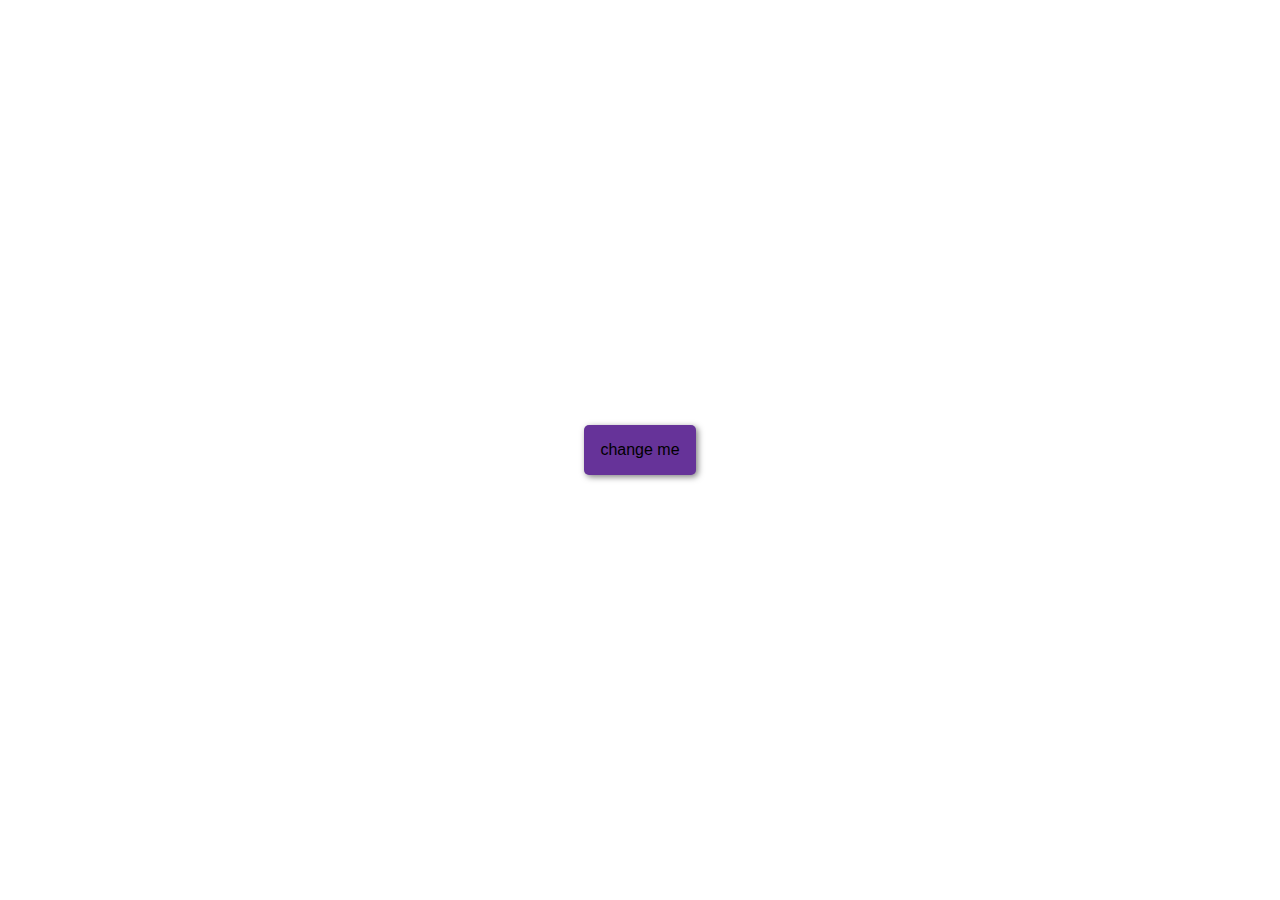
<file: BACKGROUND-CHANGER/index.html>
<!DOCTYPE html>
<html lang="en">
<head>
  <meta charset="UTF-8">
  <meta http-equiv="X-UA-Compatible" content="IE=edge">
  <meta name="viewport" content="width=device-width, initial-scale=1.0">
  <title>BACKGROUND CHANGER</title>
  <link rel="stylesheet" href="app.css">
</head>
<body>
  <button id="btn">
    change me
  </button>
<script src="app.js"></script>
</body>
</html>
</file>
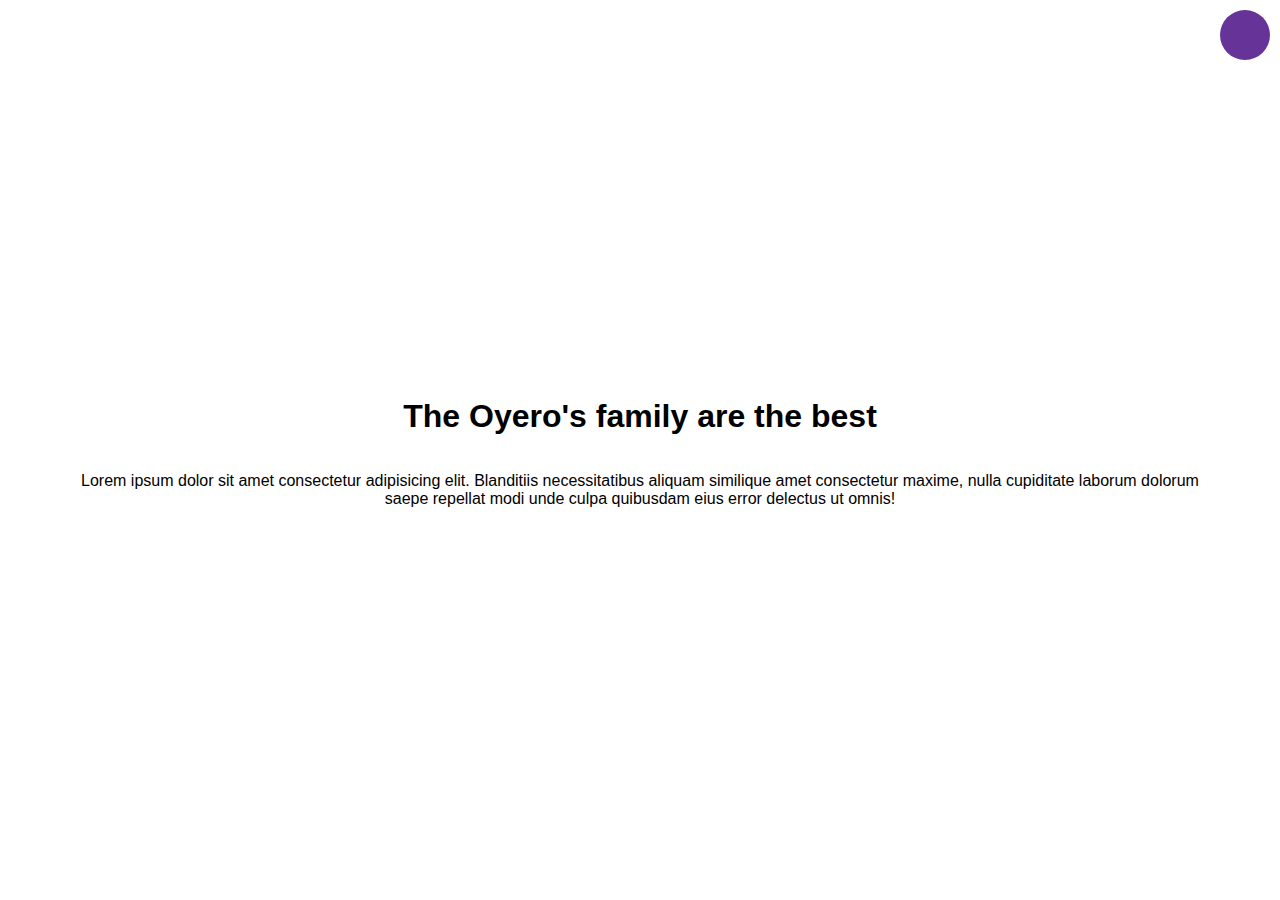
<file: MODE TOGGGLE/index.html>
<!DOCTYPE html>
<html lang="en">
<head>
  <meta charset="UTF-8">
  <meta http-equiv="X-UA-Compatible" content="IE=edge">
  <meta name="viewport" content="width=device-width, initial-scale=1.0">
  <title>DARK MODE TOGGLE</title>
  <link rel="stylesheet" href="app.css">
</head>
<body>
  <div class="toggle-container">
    <input type="checkbox" id="toggle" name="toggle"><label for="toggle"></label>
  </div>
    <h1>The Oyero's family are the best</h1>
    <p>Lorem ipsum dolor sit amet consectetur adipisicing elit. 
      Blanditiis necessitatibus aliquam similique amet consectetur maxime, 
      nulla cupiditate laborum dolorum saepe repellat modi unde culpa 
      quibusdam eius error delectus ut omnis!</p>
<script src="app.js"></script>
</body>
</html>
</file>
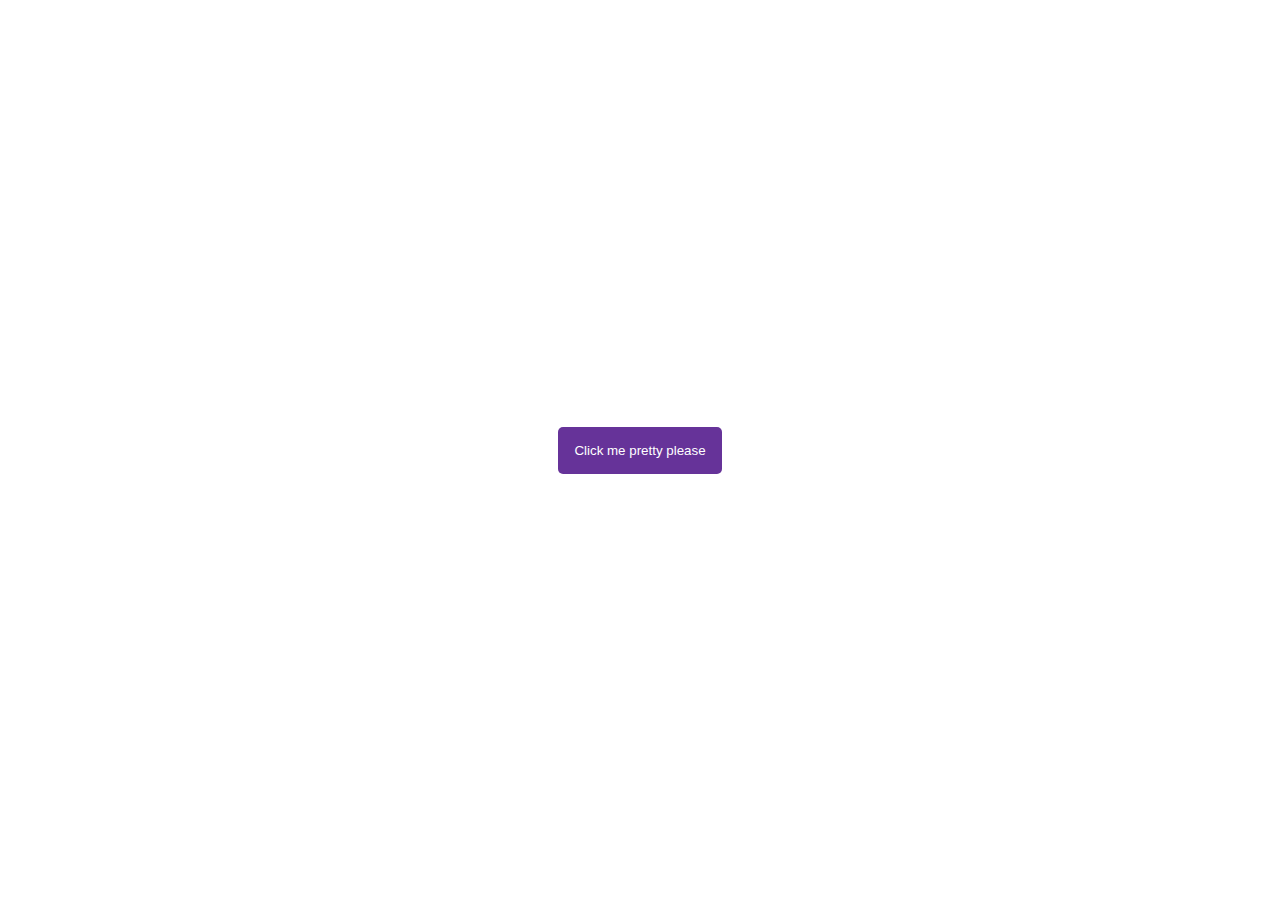
<file: TOAST-NOTIFICATION/index.html>
<!DOCTYPE html>
<html lang="en">
<head>
  <meta charset="UTF-8">
  <meta http-equiv="X-UA-Compatible" content="IE=edge">
  <meta name="viewport" content="width=device-width, initial-scale=1.0">
  <title>TOAST NOTIFICATION</title>
  <link rel="stylesheet" href="app.css">
</head>
<body>
  <div id="container"></div>
  <button id="btn">Click me pretty please</button>
<script src="app.js"></script>
</body>
</html>
</file>
<file: BACKGROUND-CHANGER/app.css>
* {
  box-sizing: border-box;
}

body {
  display: flex;
  align-items: center;
  justify-content: center;
  font-family: sans-serif;
  margin: 0;
  min-height: 100vh;
}

button {
  background-color: rebeccapurple;
  color: color;
  padding: 1rem;
  font-family: inherit;
  border: none;
  border-radius: 5px;
  font-size: 1rem;
  box-shadow: 2px 2px 6px rgba(0, 0, 0, 0.5);
}

button:focus {
  outline: none;
}

button:active {
  box-shadow: 0;
  transform: translate(2px, 2px);
}
</file>
<file: MODE TOGGGLE/app.css>
* {
  box-sizing: border-box;
}

body {
  display: flex;
  align-items: center;
  justify-content: center;
  flex-direction: column;
  font-family: sans-serif;
  margin: 0;
  min-height: 100vh;
  text-align: center;
  padding: 5rem;
  transition: background 0.3s linear, color 0.3s linear;
}

body.dark {
  background-color: black;
  color: #fff;
}

.toggle-container {
  position: fixed;
  top: 10px;
  right: 10px;
}

label {
  background-color: rebeccapurple;
  border-radius: 50%;
  display: inline-block;
  width: 50px;
  height: 50px;
  cursor: pointer;
  user-select: none;
  transition: background 0.3s linear;
}

input {
  visibility: hidden;
}

body.dark label {
  background-color: #fff;
}
</file>
<file: TOAST-NOTIFICATION/app.css>
* {
  box-sizing: border-box;
}

body {
  display: flex;
  align-items: center;
  justify-content: center;
  font-family: sans-serif;
  margin: 0;
  min-height: 100vh;
}

button {
  background-color: rebeccapurple;
  color: white;
  padding: 1rem;
  border-radius: 5px;
  border: none;
}

#container {
  position: fixed;
  bottom: 10px;
  right: 20px;
}

.toast {
  background-color: rebeccapurple;
  border-radius: 5px;
  color: #fff;
  padding: 2rem;
  margin: 1rem;
}
</file>
